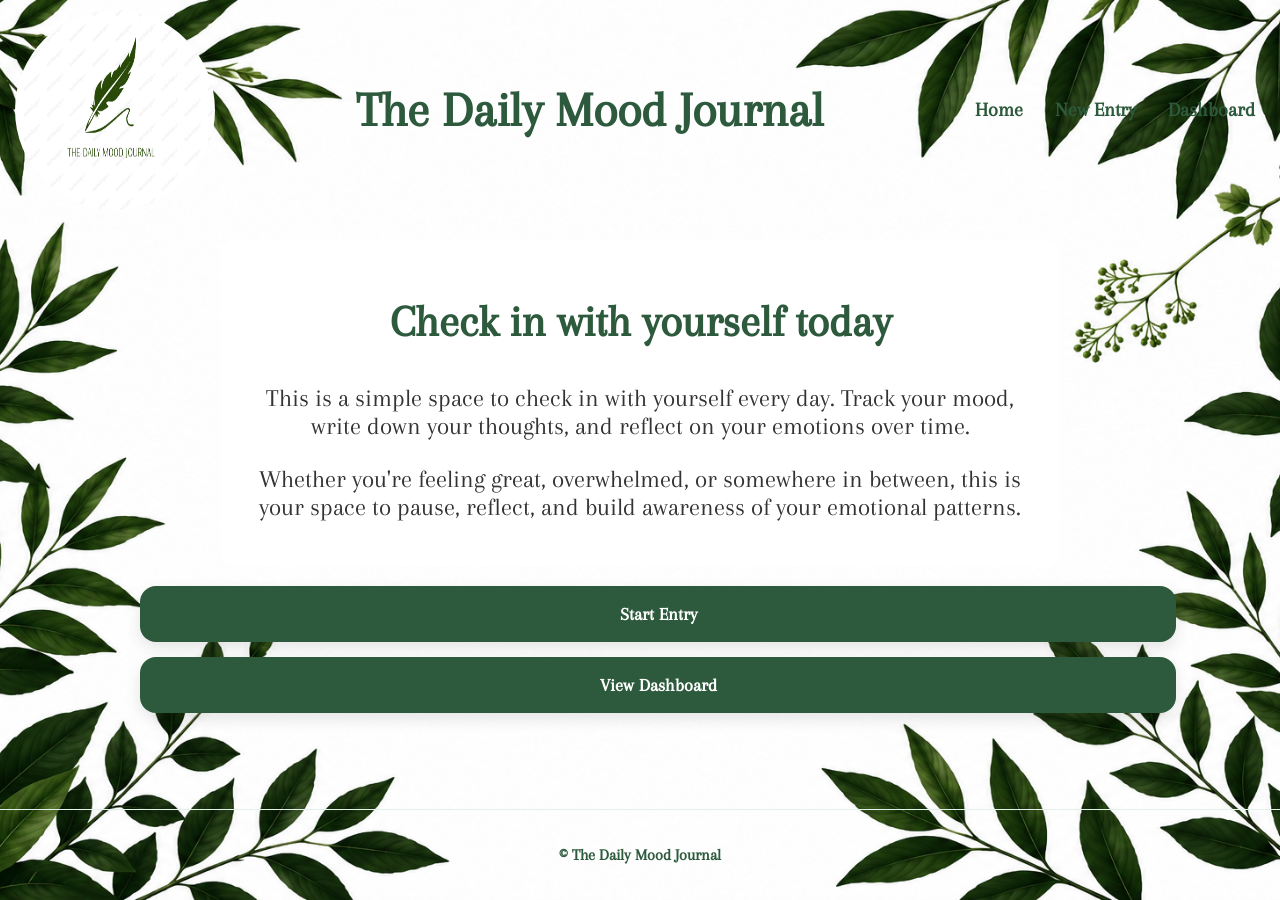
<file: index.html>
<!doctype html>
<html lang="en">
  <head>
    <meta charset="UTF-8" />
    <meta name="viewport" content="width=device-width, initial-scale=1.0" />
    <title>The Daily Mood Journal</title>
    <link rel="stylesheet" href="./styles.css" />
    <link
      href="https://fonts.googleapis.com/css2?family=Arapey&display=swap"
      rel="stylesheet"
    />
    <link rel="icon" type="img/png" href="./logo1.png" />
  </head>
  <body>
    <header>
      <img src="./logo1.png" alt="logo" class="logo" />
      <h1>The Daily Mood Journal</h1>

      <nav>
        <a href="./index.html">Home</a>
        <a href="./entry.html">New Entry</a>
        <a href="./dashboard.html">Dashboard</a>
      </nav>
    </header>

    <main>
      <section class="hero">
        <h2>Check in with yourself today</h2>

        <p>
          This is a simple space to check in with yourself every day. Track your
          mood, write down your thoughts, and reflect on your emotions over
          time.
        </p>

        <p>
          Whether you're feeling great, overwhelmed, or somewhere in between,
          this is your space to pause, reflect, and build awareness of your
          emotional patterns.
        </p>
      </section>

      <div>
        <a href="./entry.html" class="button">Start Entry</a>
        <a href="./dashboard.html" class="button">View Dashboard</a>
      </div>
    </main>
    <footer>
      <p>© The Daily Mood Journal</p>
    </footer>
  </body>
</html>
</file>
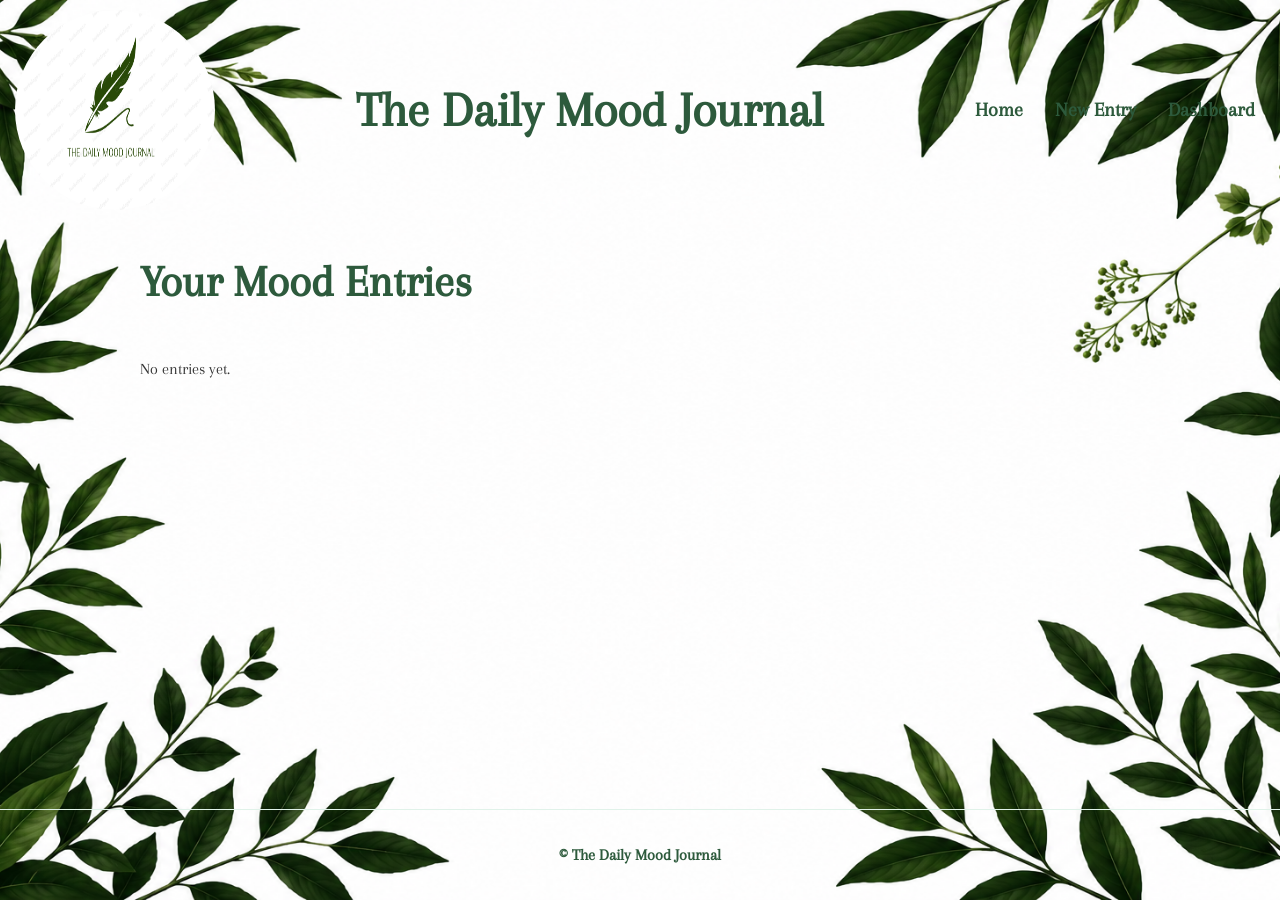
<file: dashboard.html>
<!doctype html>
<html lang="en">
  <head>
    <meta charset="UTF-8" />
    <meta name="viewport" content="width=device-width, initial-scale=1.0" />
    <title>Dashboard</title>
    <link rel="stylesheet" href="./styles.css" />
    <link
      href="https://fonts.googleapis.com/css2?family=Arapey&display=swap"
      rel="stylesheet"
    />
  </head>
  <body>
    <header>
      <img src="./logo1.png" alt="logo" class="logo" />
      <h1>The Daily Mood Journal</h1>
      <nav>
        <a href="./index.html">Home</a>
        <a href="./entry.html">New Entry</a>
        <a href="./dashboard.html">Dashboard</a>
      </nav>
    </header>
    <main>
      <div class="dashboard-container">
        <h2>Your Mood Entries</h2>
        <div id="entries"></div>
      </div>
    </main>

    <script src="./JavaScript.js"></script>

    <footer>
      <p>© The Daily Mood Journal</p>
    </footer>
  </body>
</html>
</file>
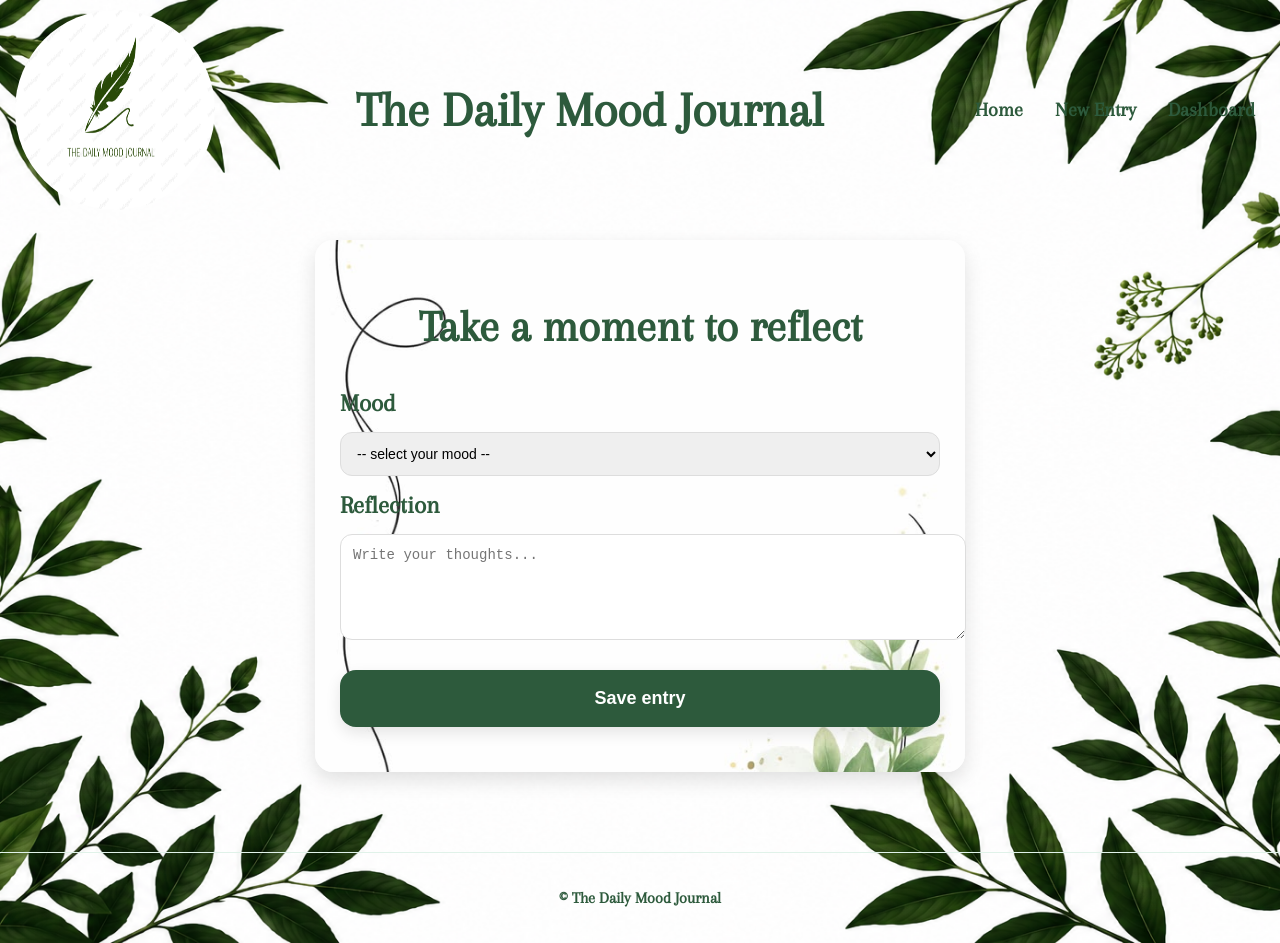
<file: entry.html>
<!doctype html>
<html lang="en">
  <head>
    <meta charset="UTF-8" />
    <meta name="viewport" content="width=device-width, initial-scale=1.0" />
    <title>New Entry</title>

    <link rel="stylesheet" href="./styles.css" />
    <link
      href="https://fonts.googleapis.com/css2?family=Arapey&display=swap"
      rel="stylesheet"
    />
  </head>

  <body>
    <header>
      <img src="./logo1.png" alt="logo" class="logo" />

      <h1>The Daily Mood Journal</h1>

      <nav>
        <a href="./index.html">Home</a>
        <a href="./entry.html">New Entry</a>
        <a href="./dashboard.html">Dashboard</a>
      </nav>
    </header>

    <main>
      <div class="moodform-container">
        <h2>Take a moment to reflect</h2>

        <form id="moodform">
          <label for="mood">Mood</label>
          <select id="mood" required>
            <option value="">-- select your mood --</option>
            <option value="Happy 😊">Happy 😊</option>
            <option value="Excited 😄">Excited 😄</option>
            <option value="Calm 😌">Calm 😌</option>
            <option value="Neutral 😐">Neutral 😐</option>
            <option value="Sad 😢">Sad 😢</option>
            <option value="Stressed 😫">Stressed 😫</option>
            <option value="Angry 😠">Angry 😠</option>
          </select>

          <label for="note">Reflection</label>
          <textarea
            id="note"
            placeholder="Write your thoughts..."
            rows="5"
            required
          ></textarea>

          <button type="submit">Save entry</button>
        </form>
        <div id="message"></div>
      </div>
    </main>

    <footer>
      <p>© The Daily Mood Journal</p>
    </footer>

    <script src="./JavaScript.js"></script>
  </body>
</html>
</file>
<file: styles.css>
body {
  background-image: url("./background.png");
  background-size: cover;
  background-position: center;
  background-repeat: no-repeat;
  margin: 0;
  color: #333;
  font-family: "Arapey", serif;
  min-height: 100vh;
  display: flex;
  flex-direction: column;
}

main {
  /* flex 1 ensures the footer remains down. */
  flex: 1;
  width: 90%;
  max-width: 1000px;
  margin: auto;
  padding-bottom: 60px;
}

header {
  display: flex;
  justify-content: space-between;
  align-items: center;
  padding: 10px 15px;
  background-color: transparent;
}

header h1 {
  font-size: 50px;
  color: rgb(45, 90, 60);
}

.logo {
  width: 200px;
  height: 200px;
  border-radius: 50%;
}

nav {
  display: flex;
  gap: 12px;
}

nav a {
  text-decoration: none;
  color: rgb(45, 90, 60);
  font-size: 20px;
  padding: 10px;
  border-radius: 6px;
  font-weight: 600;
}

nav a:hover {
  color: rgba(1, 77, 9, 0.977);
  text-decoration: underline;
}

.hero {
  padding: 20px;
  margin: 20px auto;
  text-align: center;
  background-color: white;
  border-radius: 16px;
  max-width: 800px;
}

.hero h2 {
  font-size: 45px;
  color: rgb(45, 90, 60);
}

.hero p {
  font-size: 25px;
}

.button,
button {
  display: block;
  width: 100%;
  padding: 18px;
  margin-top: 15px;
  font-size: 18px;
  font-weight: 600;
  background: rgb(45, 90, 60);
  color: white;
  border: none;
  border-radius: 16px;
  text-align: center;
  cursor: pointer;
  transition: 0.2s ease;
  text-decoration: none;
  box-shadow: 0 6px 15px rgba(0, 0, 0, 0.1);
}

.button:hover,
button:hover {
  background: rgba(11, 90, 19, 0.977);
  transform: scale(1.02);
}

.moodform-container {
  background-image: url("./form.background.jpg");
  background-size: cover;
  background-position: center;
  background-repeat: no-repeat;
  border-radius: 18px;
  max-width: 600px;
  margin: 20px auto;
  padding: 25px;
  border-radius: 18px;
  box-shadow: 0 8px 20px rgba(0, 0, 0, 0.12);
}

#moodform {
  display: flex;
  flex-direction: column;
  gap: 15px;
}

.moodform-container h2 {
  text-align: center;
  font-size: 45px;
  color: rgb(45, 90, 60);
}

label {
  font-size: 25px;
  font-weight: 600;
  color: rgb(45, 90, 60);
}

select,
textarea {
  width: 100%;
  padding: 12px;
  border-radius: 12px;
  border: 1px solid #ddd;
  font-size: 14px;
}

#message {
  margin-top: 20px;
}

.success {
  color: black;
  padding: 15px;
  border-radius: 12px;
  text-align: center;
  font-weight: 400px;
  font-size: 25px;
}

#entries {
  display: flex;
  flex-direction: column;
  gap: 20px;
}

.entry-card {
  background: white;
  border-radius: 16px;
  padding: 15px;
  box-shadow: 0 6px 15px rgba(0, 0, 0, 0.1);
  border: 1px solid #e0f2e9;
  transition: transform 0.2s ease;
}

h2 {
  font-size: 45px;
  color: rgb(45, 90, 60);
}

.entry-card:hover {
  transform: translateY(-3px);
}

.delete-btn {
  display: inline-block;
  width: auto;
  padding: 8px 14px;
  margin-top: 12px;
  background-color: rgb(180, 40, 40);
  color: white;
  border: none;
  border-radius: 8px;
  font-size: 14px;
  font-weight: 600;
  cursor: pointer;
  transition: 0.2s ease;
}

.delete-btn:hover {
  background-color: rgb(140, 20, 20);
  transform: scale(1.03);
}

footer {
  margin-top: auto;
  padding: 20px;
  text-align: center;
  background: transparent;
  border-top: 1px solid #e0f2e9;
  color: rgb(45, 90, 60);
  font-weight: 600;
}

@media (max-width: 900px) {
  header h1 {
    font-size: 32px;
  }

  .hero {
    max-width: 90%;
  }
}

@media (max-width: 600px) {
  header {
    flex-direction: column;
    text-align: center;
    gap: 10px;
  }

  header h1 {
    font-size: 28px;
  }

  nav {
    flex-direction: column;
    align-items: center;
  }

  .hero {
    padding: 15px;
  }

  .logo {
    width: 150px;
    height: auto;
  }
}
</file>
